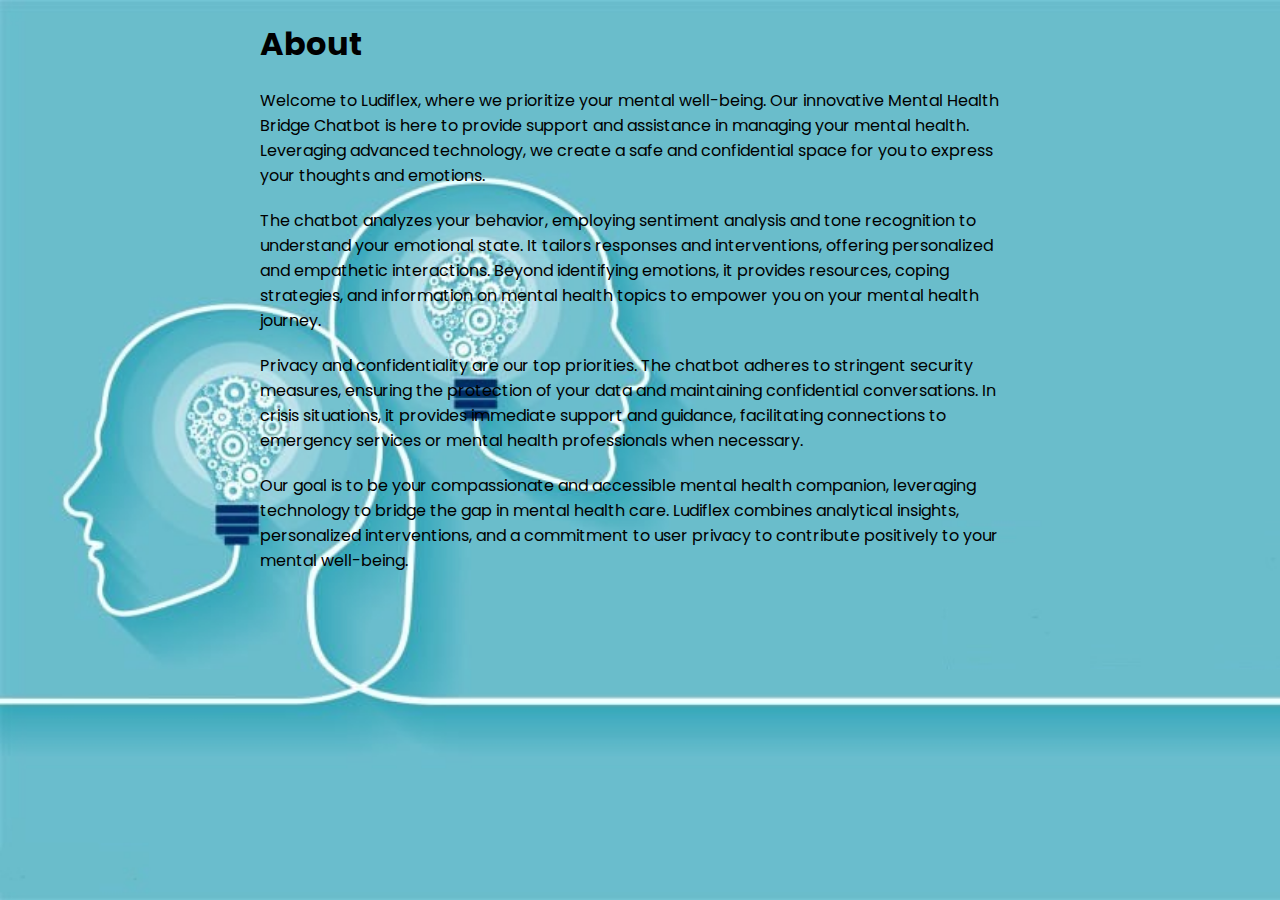
<file: about.html>
<!DOCTYPE html>
<html lang="en">
<head>
    <meta charset="UTF-8">
    <meta http-equiv="X-UA-Compatible" content="IE=edge">
    <meta name="viewport" content="width=device-width, initial-scale=1.0">
    <link href='https://unpkg.com/boxicons@2.1.4/css/boxicons.min.css' rel='stylesheet'>
    <link rel="stylesheet" href="style1.css">
    <title>Ludiflex | About</title>
</head>
<body>
    <div class="container flow">
        <h1>About</h1>
        <p>Welcome to Ludiflex, where we prioritize your mental well-being. Our innovative Mental Health Bridge Chatbot is here to provide support and assistance in managing your mental health. Leveraging advanced technology, we create a safe and confidential space for you to express your thoughts and emotions.</p>
        <p>The chatbot analyzes your behavior, employing sentiment analysis and tone recognition to understand your emotional state. It tailors responses and interventions, offering personalized and empathetic interactions. Beyond identifying emotions, it provides resources, coping strategies, and information on mental health topics to empower you on your mental health journey.</p>
        <p>Privacy and confidentiality are our top priorities. The chatbot adheres to stringent security measures, ensuring the protection of your data and maintaining confidential conversations. In crisis situations, it provides immediate support and guidance, facilitating connections to emergency services or mental health professionals when necessary.</p>
        <p>Our goal is to be your compassionate and accessible mental health companion, leveraging technology to bridge the gap in mental health care. Ludiflex combines analytical insights, personalized interventions, and a commitment to user privacy to contribute positively to your mental well-being.</p>
    </div>
    
</body>
</html>
</file>
<file: style1.css>
/* POPPINS FONT */
@import url('https://fonts.googleapis.com/css2?family=Poppins:wght@400;500;600;700&display=swap');

html {
    scroll-behavior: smooth;
    scroll-padding: var(--scroll-padding, 5rem);
}

* {
    margin: 0;
    padding: 0;
    box-sizing: border-box;
    font-family: 'Poppins', sans-serif;
}

body {
    background: url("back.jpg");
    background-size: cover;
    background-repeat: no-repeat;
    background-attachment: fixed;
    overflow: hidden;
}

.wrapper {
    display: flex;
    justify-content: center;
    align-items: center;
    min-height: 110vh;
}

.container {
    display: flex;
    flex-direction: column;
    gap: 20px;
    max-width: 800px;
    margin: 0 auto;
    padding: 20px;
}

.nav {
    position: fixed;
    top: 0;
    display: flex;
    justify-content: space-around;
    width: 100%;
    height: 100px;
    line-height: 100px;
    background: linear-gradient(rgba(39, 39, 39, 0.6), transparent);
    z-index: 100;
}

.nav-logo img {
    margin-top: 20px;
    height: 150px;
}

.nav-menu ul {
    display: flex;
}

.nav-menu ul li {
    list-style-type: none;
}

.nav-menu ul li .link {
    text-decoration: none;
    font-weight: 500;
    color: #fff;
    padding-bottom: 15px;
    margin: 0 25px;
}

.link:hover,
.active {
    border-bottom: 2px solid #fff;
}

.nav-button .btn {
    width: 130px;
    height: 40px;
    font-weight: 500;
    background: rgba(255, 255, 255, 0.4);
    border: none;
    border-radius: 30px;
    cursor: pointer;
    transition: .3s ease;
}

.btn:hover {
    background: rgba(255, 255, 255, 0.3);
}

#registerBtn {
    margin-left: 15px;
}

.btn.white-btn {
    background: rgba(255, 255, 255, 0.7);
}

.btn.btn.white-btn:hover {
    background: rgba(255, 255, 255, 0.5);
}

.nav-menu-btn {
    display: none;
}

.form-box {
    position: relative;
    display: flex;
    align-items: center;
    justify-content: center;
    width: 512px;
    height: 420px;
    overflow: hidden;
    z-index: 2;
}

.login-container {
    position: absolute;
    left: 4px;
    width: 500px;
    display: flex;
    flex-direction: column;
    transition: .5s ease-in-out;
}

.register-container {
    position: absolute;
    right: -520px;
    width: 500px;
    display: flex;
    flex-direction: column;
    transition: .5s ease-in-out;
}

.top span {
    color: #fff;
    font-size: small;
    padding: 10px 0;
    display: flex;
    justify-content: center;
}

.top span a {
    font-weight: 500;
    color: #fff;
    margin-left: 5px;
}

header {
    color: #fff;
    font-size: 30px;
    text-align: center;
    padding: 10px 0 30px 0;
}

.two-forms {
    display: flex;
    gap: 10px;
}

.text-box {
    top: 50%;
    position: absolute;
    left: 35%;
    top: 100%;
}

.text-box h1 {
    left: 50px;
    font-size: 75px;
}

.hero-btn {
    position: absolute;
    font-size: 15px;
    font-weight: 500;
    color: black;
    height: 45px;
    width: 100%;
    border: none;
    border-radius: 30px;
    outline: none;
    background: rgba(255, 255, 255, 0.7);
    cursor: pointer;
    transition: .3s ease-in-out;
    left: 2px;
    display: flex;
    align-items: center;
    justify-content: center;
    text-decoration: none;
}

.hero-btn:hover {
    background: rgba(255, 255, 255, 0.5);
    box-shadow: 1px 5px 7px 1px rgba(0, 0, 0, 0.2);
}

.ab {
    width: 80%;
    margin: auto;
    text-align: center;
    padding-top: 100px;
}

.input-field {
    font-size: 15px;
    background: rgba(255, 255, 255, 0.2);
    color: #fff;
    height: 50px;
    width: 100%;
    padding: 0 10px 0 45px;
    border: none;
    border-radius: 30px;
    outline: none;
    transition: .2s ease;
}

.input-field:hover,
.input-field:focus {
    background: rgba(255, 255, 255, 0.25);
}

::-webkit-input-placeholder {
    color: #fff;
}

.input-box i {
    position: relative;
    top: -35px;
    left: 17px;
    color: #fff;
}

.submit {
    font-size: 15px;
    font-weight: 500;
    color: black;
    height: 45px;
    width: 100%;
    border: none;
    border-radius: 30px;
    outline: none;
    background: rgba(255, 255, 255, 0.7);
    cursor: pointer;
    transition: .3s ease-in-out;
}

.submit:hover {
    background: rgba(255, 255, 255, 0.5);
    box-shadow: 1px 5px 7px 1px rgba(0, 0, 0, 0.2);
}

.two-col {
    display: flex;
    justify-content: space-between;
    color: #fff;
    font-size: small;
    margin-top: 10px;
}

.two-col .one {
    display: flex;
    gap: 5px;
}

.two label a {
    text-decoration: none;
    color: #fff;
}

.two label a:hover {
    text-decoration: underline;
}

@media only screen and (max-width: 786px) {
    .nav-button {
        display: none;
    }

    .nav-menu.responsive {
        top: 100px;
    }

    .nav-menu {
        position: absolute;
        top: -800px;
        display: flex;
        justify-content: center;
        background: rgba(255, 255, 255, 0.2);
        width: 100%;
        height: 90vh;
        backdrop-filter: blur(20px);
        transition: .3s;
    }

    .nav-menu ul {
        flex-direction: column;
        text-align: center;
    }

    .nav-menu-btn {
        display: block;
    }

    .nav-menu-btn i {
        font-size: 25px;
        color: #fff;
        padding: 10px;
        background: rgba(255, 255, 255, 0.2);
        border-radius: 50%;
        cursor: pointer;
        transition: .3s;
    }

    .nav-menu-btn i:hover {
        background: rgba(255, 255, 255, 0.15);
    }
}

@media only screen and (max-width: 540px) {
    .wrapper {
        min-height: 100vh;
    }

    .form-box {
        width: 100%;
        height: 500px;
    }

    .register-container,
    .login-container {
        width: 100%;
        padding: 0 20px;
    }

    .register-container .two-forms {
        flex-direction: column;
        gap: 0;
    }
}
</file>
